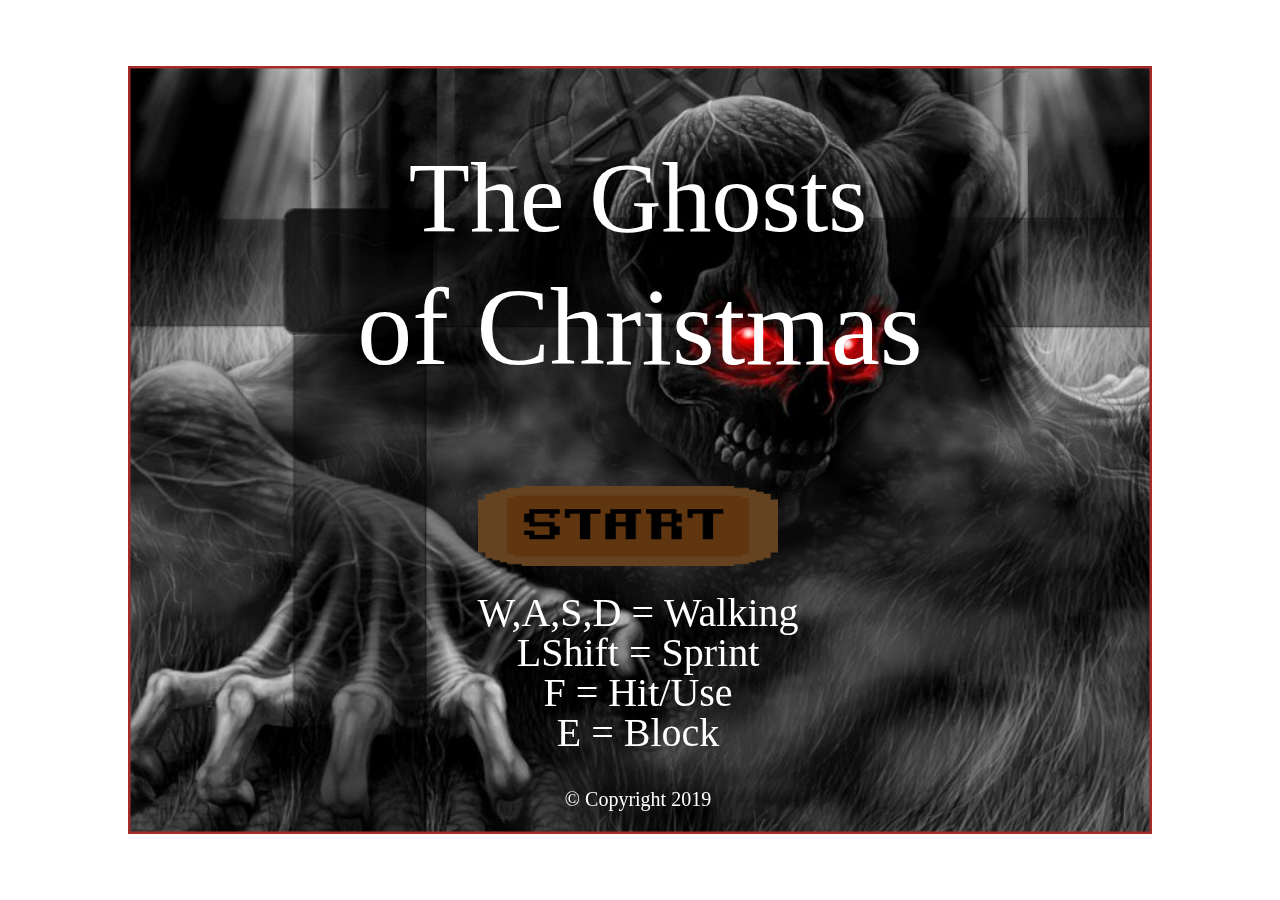
<file: index.html>
<!DOCTYPE html>
<html lang="en">
    <head>
        <meta charset="UTF-8">
        <meta name="viewport" content="width=device-width, initial-scale=1.0">
        <meta http-equiv="X-UA-Compatible" content="ie=edge">
        <link rel="stylesheet" href="css/main.css">
        <title>The Ghosts Of Christmas</title>
    </head>
    <body>
        <p id="ptext"></p>
        
        <image src="sprites/startgame.png" id="startGame" width="0%" height="0%"></image>
        <image src="sprites/background.jpg" id="backgroundimage" width="0%" height="0%"></image>
        <main>
            <canvas id="myCanvas"></canvas>
        </main>
        <script src="js/main.js"></script>
    </body>
</html>
</file>
<file: css/main.css>
canvas /*Setting up the canvas*/ {
    position: absolute;
    top:0;
    bottom: 0;
    left: 0;
    right: 0;
    margin:auto;
}

@font-face /*Initializing and setting up the font from the font file*/
{
    font-family: PixelAzureBonds;
    src: local("PixelAzureBonds"),
    url(../fonts/PixelAzureBonds-327Z.ttf);
}

p /*Setting the font value for the p element*/
{
    font-family: "PixelAzureBonds";
}
</file>
